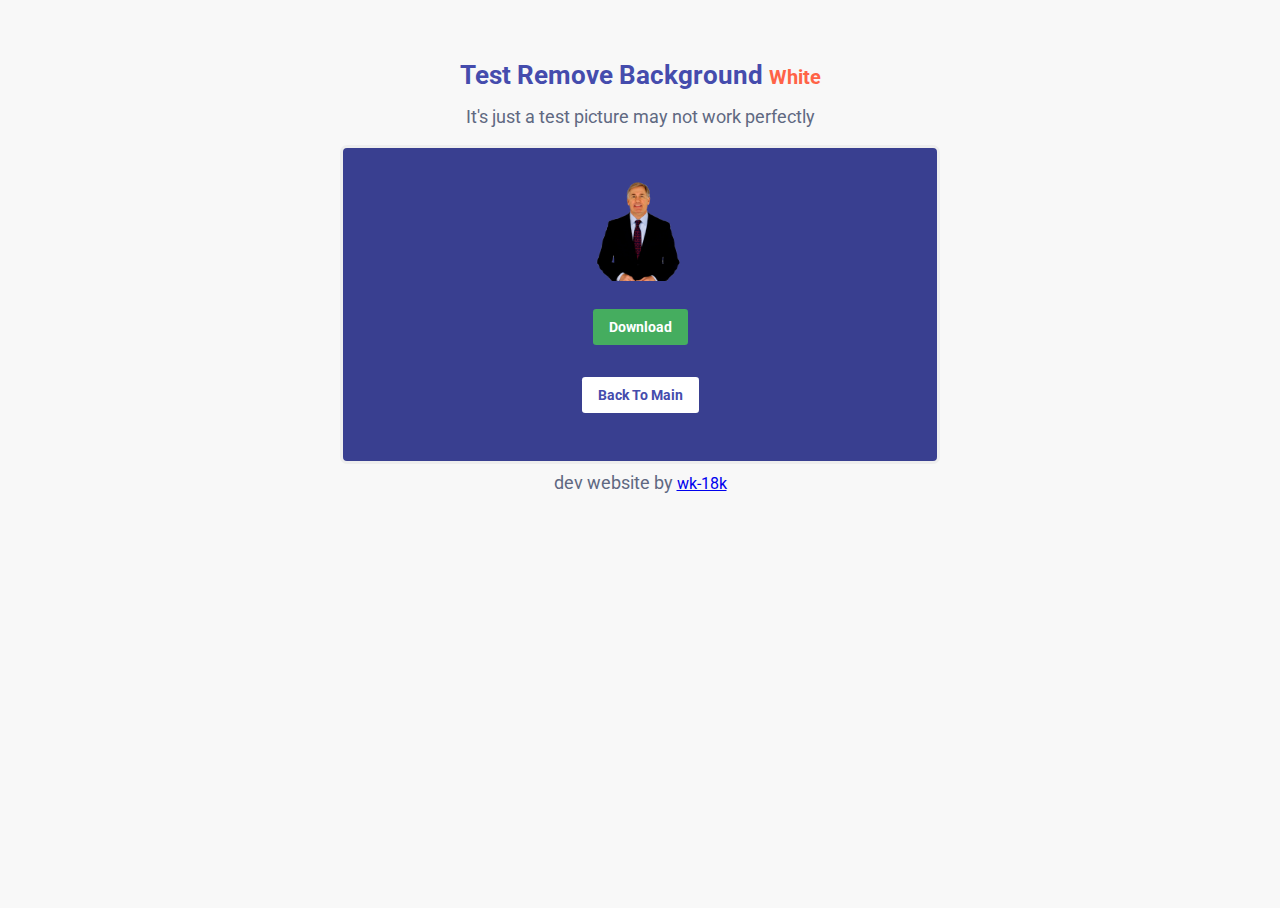
<file: templates/showImg.html>
<!DOCTYPE html>
<html lang="en">

<head>
    <meta charset="UTF-8">
    <meta http-equiv="X-UA-Compatible" content="IE=edge">
    <meta name="viewport" content="width=device-width, initial-scale=1.0">
    <link rel="stylesheet" href="../static/index.css">
    <link rel="icon" href="../static/icon.png" type="image/icon type">
    <title>Test Remove Background</title>


</head>

<body>
    <h2>Test Remove Background <span style="color:tomato;font-size:20px">White</span></h2>
    <p class="lead">It's just a test picture may not work perfectly</p>
    <form class="uploader">
        <input id="file-upload" type="file" name="fileUpload" accept="image/*" />
        <div class="labels">
            <div id="start">
                <img id="file-image" src="../static/test1.png" alt="Preview">
            </div>
            <div style="display:block">
                <button onclick="window.open('/downloadImg')" class="btn-download">Download</button></a>
            </div>
            <a href="/"><button class="btn-back" type="submit">Back To Main</button></a>

        </div>
        <p class="lead">dev website by <a href="https://github.com/watchakorn-18k/Web-Remove-background-White"
                target="_blank">wk-18k </a></p>
    </form>
</body>

</html>
</file>
<file: static/index.css>
@import url(https://maxcdn.bootstrapcdn.com/font-awesome/4.5.0/css/font-awesome.min.css);
@import url("https://fonts.googleapis.com/css?family=Roboto");


html,
body,
* {
  box-sizing: border-box;
  font-size: 16px;
  font-family: "Roboto", sans-serif;
}


html,
body {
  height: 100%;
  text-align: center;
}

body {
  padding: 2rem;
  background: #f8f8f8;
}

h2 {
  font-family: "Roboto", sans-serif;
  font-size: 26px;
  line-height: 1;
  color: #454cad;
  margin-bottom: 0;
}

p {
  font-family: "Roboto", sans-serif;
  font-size: 18px;
  color: #5f6982;
}

.uploader {
  display: block;
  clear: both;
  margin: 0 auto;
  width: 100%;
  max-width: 600px;
}
.uploader label {
  float: left;
  clear: both;
  width: 100%;
  padding: 2rem 1.5rem;
  text-align: center;
  background: #fff;
  border-radius: 7px;
  border: 3px solid #eee;
  transition: all 0.2s ease;
  -webkit-user-select: none;
     -moz-user-select: none;
      -ms-user-select: none;
          user-select: none;
}
.uploader label:hover {
  border-color: #454cad;
}
.uploader label.hover {
  border: 3px solid #454cad;
  box-shadow: inset 0 0 0 6px #eee;
}
.uploader label.hover #start i.fa {
  transform: scale(0.8);
  opacity: 0.3;
}
.uploader #start {
  float: left;
  clear: both;
  width: 100%;
}
.uploader #start.hidden {
  display: none;
}
.uploader #start i.fa {
  font-size: 50px;
  margin-bottom: 1rem;
  transition: all 0.2s ease-in-out;
}
.uploader #response {
  float: left;
  clear: both;
  width: 100%;
}
.uploader #response.hidden {
  display: none;
}
.uploader #response #messages {
  margin-bottom: 0.5rem;
}
.uploader #file-image {
  display: inline;
  margin: 0 auto 0.5rem auto;
  width: auto;
  height: auto;
  max-width: 180px;
}
.uploader #file-image.hidden {
  display: none;
}
.uploader #notimage {
  display: block;
  float: left;
  clear: both;
  width: 100%;
}
.uploader #notimage.hidden {
  display: none;
}
.uploader progress,
.uploader .progress {
  display: inline;
  clear: both;
  margin: 0 auto;
  width: 100%;
  max-width: 180px;
  height: 8px;
  border: 0;
  border-radius: 4px;
  background-color: #eee;
  overflow: hidden;
}
.uploader .progress[value]::-webkit-progress-bar {
  border-radius: 4px;
  background-color: #eee;
}
.uploader .progress[value]::-webkit-progress-value {
  background: linear-gradient(to right, #393f90 0%, #454cad 50%);
  border-radius: 4px;
}
.uploader .progress[value]::-moz-progress-bar {
  background: linear-gradient(to right, #393f90 0%, #454cad 50%);
  border-radius: 4px;
}
.uploader input[type=file] {
  display: none;
}
.uploader div {
  margin: 0 0 0.5rem 0;
  color: #5f6982;
}
.uploader .btn {
  display: inline-block;
  margin: 0.5rem 0.5rem 1rem 0.5rem;
  clear: both;
  font-family: inherit;
  font-weight: 700;
  font-size: 14px;
  text-decoration: none;
  text-transform: initial;
  border: none;
  border-radius: 0.2rem;
  outline: none;
  padding: 0 1rem;
  height: 36px;
  line-height: 36px;
  color: #fff;
  transition: all 0.2s ease-in-out;
  box-sizing: border-box;
  background: #454cad;
  border-color: #454cad;
  cursor: pointer;
}

.labels {
    float: left;
    clear: both;
    width: 100%;
    padding: 2rem 1.5rem;
    text-align: center;
    background: #393f90;
    border-radius: 7px;
    border: 3px solid #eee;
    transition: all 0.2s ease;
    -webkit-user-select: none;
       -moz-user-select: none;
        -ms-user-select: none;
            user-select: none;
  }

  .btn-back {
    display: inline-block;
    margin: 0.5rem 0.5rem 1rem 0.5rem;
    clear: both;
    font-family: inherit;
    font-weight: 700;
    font-size: 14px;
    text-decoration: none;
    text-transform: initial;
    border: none;
    border-radius: 0.2rem;
    outline: none;
    padding: 0 1rem;
    height: 36px;
    line-height: 36px;
    color: #454cad;
    transition: all 0.2s ease-in-out;
    box-sizing: border-box;
    background: #ffffff;
    border-color: #454cad;
    cursor: pointer;
  }
  .btn-download {
    display: inline-block;
    margin: 0.5rem 0.5rem 1rem 0.5rem;
    clear: both;
    font-family: inherit;
    font-weight: 700;
    font-size: 14px;
    text-decoration: none;
    text-transform: initial;
    border: none;
    border-radius: 0.2rem;
    outline: none;
    padding: 0 1rem;
    height: 36px;
    line-height: 36px;
    color: #fff;
    transition: all 0.2s ease-in-out;
    box-sizing: border-box;
    background: #45ad5f;
    border-color: #45ad5f;
    cursor: pointer;
  }
</file>
